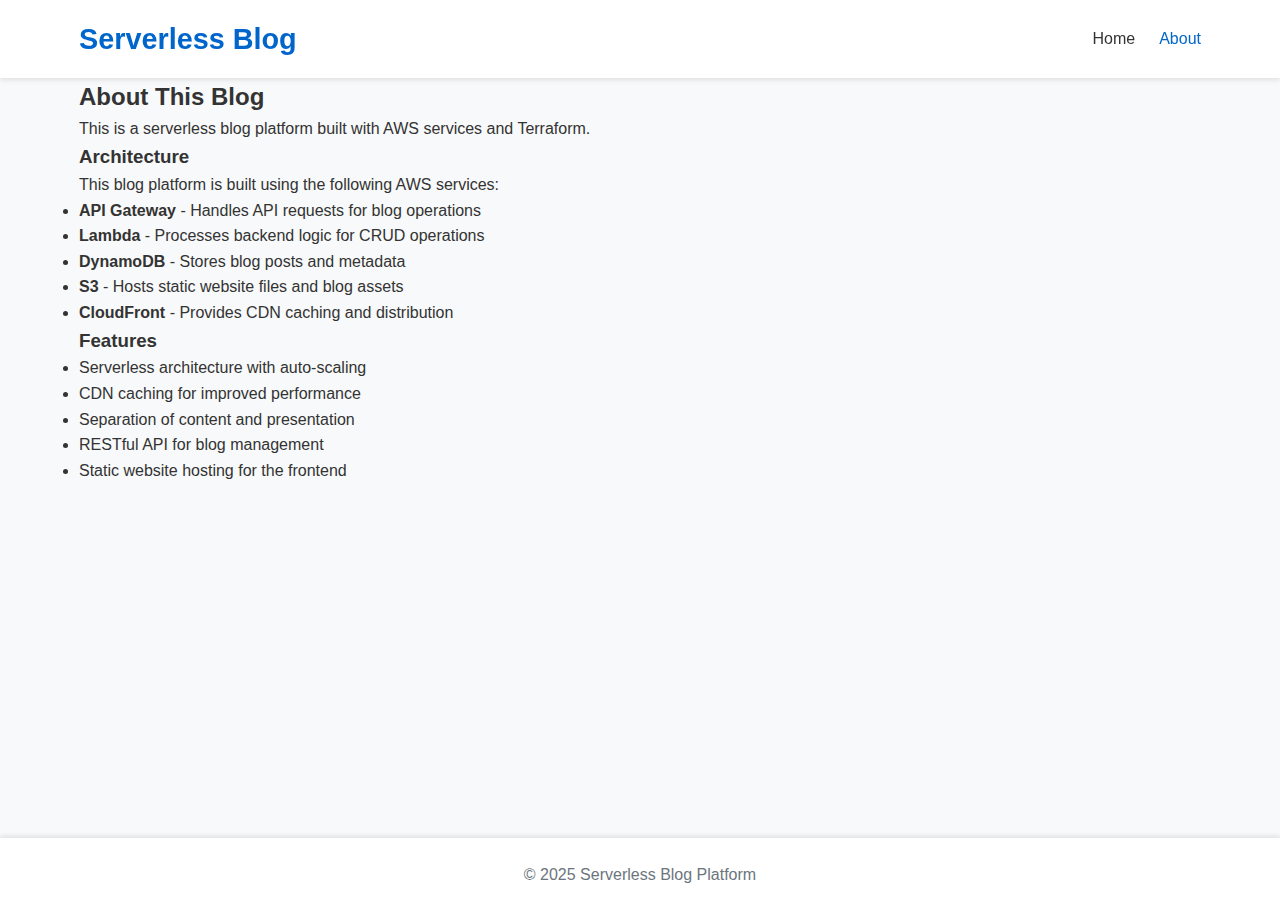
<file: website_files/about.html>
<!DOCTYPE html>
<html lang="en">
<head>
    <meta charset="UTF-8">
    <meta name="viewport" content="width=device-width, initial-scale=1.0">
    <title>About - Serverless Blog Platform</title>
    <link rel="stylesheet" href="styles.css">
</head>
<body>
    <header>
        <div class="container">
            <h1>Serverless Blog</h1>
            <nav>
                <ul>
                    <li><a href="/">Home</a></li>
                    <li><a href="/about.html" class="active">About</a></li>
                </ul>
            </nav>
        </div>
    </header>

    <main class="container">
        <section class="about-section">
            <h2>About This Blog</h2>
            <p>This is a serverless blog platform built with AWS services and Terraform.</p>
            
            <h3>Architecture</h3>
            <p>This blog platform is built using the following AWS services:</p>
            <ul>
                <li><strong>API Gateway</strong> - Handles API requests for blog operations</li>
                <li><strong>Lambda</strong> - Processes backend logic for CRUD operations</li>
                <li><strong>DynamoDB</strong> - Stores blog posts and metadata</li>
                <li><strong>S3</strong> - Hosts static website files and blog assets</li>
                <li><strong>CloudFront</strong> - Provides CDN caching and distribution</li>
            </ul>
            
            <h3>Features</h3>
            <ul>
                <li>Serverless architecture with auto-scaling</li>
                <li>CDN caching for improved performance</li>
                <li>Separation of content and presentation</li>
                <li>RESTful API for blog management</li>
                <li>Static website hosting for the frontend</li>
            </ul>
        </section>
    </main>

    <footer>
        <div class="container">
            <p>&copy; 2025 Serverless Blog Platform</p>
        </div>
    </footer>
</body>
</html>
</file>
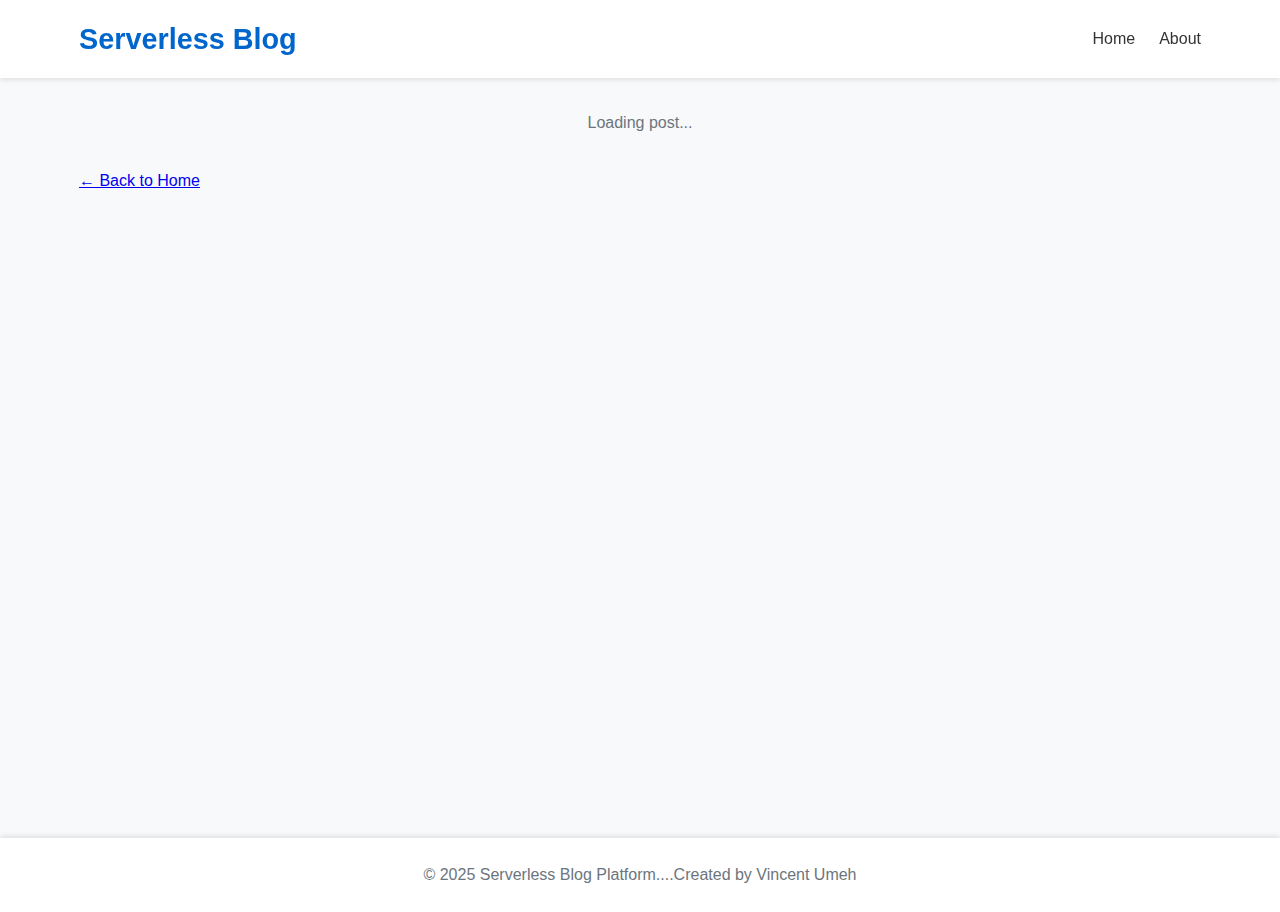
<file: website_files/post.html>
<!DOCTYPE html>
<html lang="en">
<head>
    <meta charset="UTF-8">
    <meta name="viewport" content="width=device-width, initial-scale=1.0">
    <title>Blog Post - Serverless Blog Platform</title>
    <link rel="stylesheet" href="styles.css">
</head>
<body>
    <header>
        <div class="container">
            <h1>Serverless Blog</h1>
            <nav>
                <ul>
                    <li><a href="/">Home</a></li>
                    <li><a href="/about.html">About</a></li>
                </ul>
            </nav>
        </div>
    </header>

    <main class="container">
        <div id="post-container">
            <div class="loading">Loading post...</div>
        </div>
        
        <div class="post-navigation">
            <a href="/" class="back-to-home">← Back to Home</a>
        </div>
    </main>

    <footer>
        <div class="container">
            <p>&copy; 2025 Serverless Blog Platform....Created by Vincent Umeh</p>
        </div>
    </footer>

    <script src="app.js"></script>
</body>
</html>
</file>
<file: website_files/styles.css>
/* Base styles */
* {
    margin: 0;
    padding: 0;
    box-sizing: border-box;
}

body {
    font-family: 'Segoe UI', Tahoma, Geneva, Verdana, sans-serif;
    line-height: 1.6;
    color: #333;
    background-color: #f8f9fa;
}

.container {
    width: 90%;
    max-width: 1200px;
    margin: 0 auto;
    padding: 0 15px;
}

/* Header */
header {
    background-color: #fff;
    box-shadow: 0 2px 5px rgba(0, 0, 0, 0.1);
    padding: 1rem 0;
    position: sticky;
    top: 0;
    z-index: 100;
}

header .container {
    display: flex;
    justify-content: space-between;
    align-items: center;
}

header h1 {
    font-size: 1.8rem;
    color: #0066cc;
}

nav ul {
    display: flex;
    list-style: none;
}

nav ul li {
    margin-left: 1.5rem;
}

nav ul li a {
    text-decoration: none;
    color: #333;
    font-weight: 500;
    transition: color 0.3s;
}

nav ul li a:hover,
nav ul li a.active {
    color: #0066cc;
}

/* Main content */
main {
    padding: 2rem 0;
    min-height: calc(100vh - 140px);
}

.blog-header {
    text-align: center;
    margin-bottom: 2rem;
    padding-bottom: 1rem;
    border-bottom: 1px solid #e9ecef;
}

.blog-header h2 {
    font-size: 2.5rem;
    margin-bottom: 0.5rem;
    color: #0066cc;
}

/* Posts */
.post-card {
    background-color: #fff;
    border-radius: 8px;
    box-shadow: 0 2px 5px rgba(0, 0, 0, 0.1);
    margin-bottom: 2rem;
    overflow: hidden;
    transition: transform 0.3s, box-shadow 0.3s;
}

.post-card:hover {
    transform: translateY(-5px);
    box-shadow: 0 5px 15px rgba(0, 0, 0, 0.1);
}

.post-image {
    height: 200px;
    background-color: #e9ecef;
    background-size: cover;
    background-position: center;
}

.post-content {
    padding: 1.5rem;
}

.post-content h3 {
    font-size: 1.5rem;
    margin-bottom: 0.5rem;
}

.post-content h3 a {
    color: #333;
    text-decoration: none;
    transition: color 0.3s;
}

.post-content h3 a:hover {
    color: #0066cc;
}

.post-meta {
    font-size: 0.9rem;
    color: #6c757d;
    margin-bottom: 1rem;
}

.post-excerpt {
    margin-bottom: 1rem;
}

.read-more {
    display: inline-block;
    color: #0066cc;
    text-decoration: none;
    font-weight: 500;
}

/* Single post page */
.post-header {
    margin-bottom: 2rem;
}

.post-header h2 {
    font-size: 2.5rem;
    margin-bottom: 0.5rem;
}

.post-content p,
.post-content ul,
.post-content ol {
    margin-bottom: 1.5rem;
}

.post-content h3,
.post-content h4 {
    margin-top: 2rem;
    margin-bottom: 1rem;
}

/* Pagination */
.pagination {
    display: flex;
    justify-content: center;
    margin-top: 2rem;
}

#load-more {
    background-color: #0066cc;
    color: #fff;
    border: none;
    padding: 0.5rem 1.5rem;
    border-radius: 4px;
    cursor: pointer;
    font-size: 1rem;
    transition: background-color 0.3s;
}

#load-more:hover {
    background-color: #0056b3;
}

/* Loading */
.loading {
    text-align: center;
    padding: 2rem;
    color: #6c757d;
}

/* Footer */
footer {
    background-color: #fff;
    padding: 1.5rem 0;
    text-align: center;
    box-shadow: 0 -2px 5px rgba(0, 0, 0, 0.1);
}

footer p {
    color: #6c757d;
}

/* Responsive */
@media (max-width: 768px) {
    header .container {
        flex-direction: column;
    }
    
    nav ul {
        margin-top: 1rem;
    }
    
    nav ul li {
        margin-left: 1rem;
        margin-right: 1rem;
    }
    
    .post-image {
        height: 150px;
    }
}
</file>
